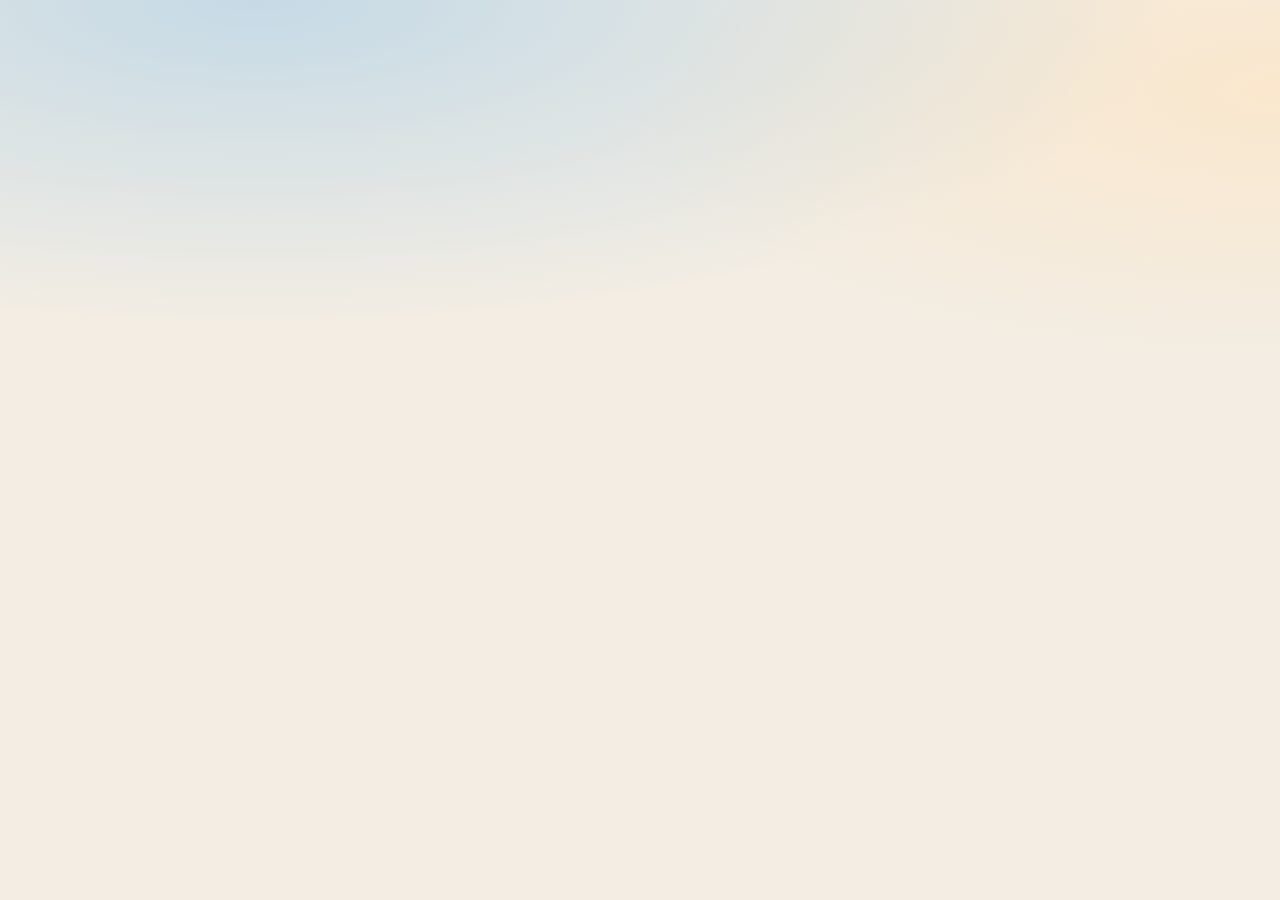
<file: google_apps_script/Index.html>
<!DOCTYPE html>
<html lang="th">
<head>
<base target="_top">
<meta charset="utf-8">
<meta name="viewport" content="width=device-width, initial-scale=1, viewport-fit=cover">
<style>
  /* Japan Factory theme (lite) — big, calm, readable for everyone; tablet-first forms */
  :root{
    --bg:#F3EDE3; --card:#FFFDF9; --line:#E3D8C7; --ink:#1E222B; --ink2:#5B5750; --ink3:#8A837A;
    --primary:#2B63CC; --on-primary:#fff; --gold:#B48C45; --stk:#6B5748;
    --ok:#138D4C; --warn:#C25A0B; --bad:#C8323A; --idle:#657083;
    --pearl:linear-gradient(180deg,#FFFFFF 0%,#FBF7F0 55%,#F3ECE1 100%);
    --shadow:0 0 0 1px rgba(134,112,94,.28),inset 0 1px 0 #fff,0 10px 22px -12px rgba(80,60,40,.35);
    --input:#FFFFFF; --scrim:rgba(30,24,16,.38);
    --font:"Thonburi","Sukhumvit Set","Noto Sans Thai","Leelawadee UI",system-ui,sans-serif;
  }
  @media (prefers-color-scheme:dark){:root{
    --bg:#141A2B; --card:#1C2336; --line:#2D3650; --ink:#EEF1F7; --ink2:#B7BFCE; --ink3:#8C95A8;
    --primary:#8DB3FF; --on-primary:#0B1530; --gold:#E2C27F; --stk:#121624; --ok:#4CCB86; --warn:#FFA765; --bad:#FF7A7E; --idle:#A5AEBC;
    --pearl:linear-gradient(180deg,rgba(255,255,255,.10),rgba(255,255,255,.04));
    --shadow:0 0 0 1px rgba(255,255,255,.10),inset 0 1px 0 rgba(255,255,255,.10),0 10px 22px -12px rgba(0,0,0,.7);
    --input:#232B40; --scrim:rgba(0,0,0,.55);
  }}
  *{box-sizing:border-box}
  html,body{margin:0}
  body{font-family:var(--font);font-size:19px;line-height:1.5;color:var(--ink);-webkit-font-smoothing:antialiased;
    background:radial-gradient(120% 60% at 20% 0%,rgba(142,195,234,.45),transparent 60%),
               radial-gradient(90% 50% at 100% 10%,rgba(252,230,200,.8),transparent 60%),var(--bg);min-height:100vh}
  @media (prefers-color-scheme:dark){body{background:radial-gradient(120% 60% at 20% 0%,rgba(70,90,170,.35),transparent 60%),var(--bg)}}
  button,input,textarea{font:inherit;color:inherit}
  .wrap{max-width:720px;margin:0 auto;padding:18px 16px 120px}
  .stk .o{stroke:var(--stk);stroke-width:2.2;stroke-linejoin:round;stroke-linecap:round}
  header{display:flex;align-items:center;gap:12px;margin-bottom:6px}
  header .brand{font-weight:700;font-size:17px;color:var(--ink2);flex:1}
  .pbtn{border:0;min-height:52px;padding:0 18px;border-radius:999px;background:var(--pearl);box-shadow:var(--shadow);
    font-size:17px;font-weight:600;cursor:pointer;display:inline-flex;align-items:center;gap:8px;text-decoration:none;color:var(--ink)}
  .pbtn:active,.primary:active{transform:translateY(1px)}
  .primary{border:0;min-height:60px;padding:0 26px;border-radius:999px;font-size:19px;font-weight:700;cursor:pointer;color:var(--on-primary);
    background:linear-gradient(180deg,color-mix(in srgb,var(--primary) 78%,#fff),var(--primary) 52%,color-mix(in srgb,var(--primary) 80%,#071433));
    box-shadow:0 0 0 1px color-mix(in srgb,var(--primary) 55%,#071433),inset 0 1px 0 rgba(255,255,255,.5),0 12px 26px -8px color-mix(in srgb,var(--primary) 60%,transparent)}
  .primary:disabled{opacity:.5}
  h1{font-size:34px;line-height:1.15;margin:10px 0 2px;letter-spacing:-.01em}
  .sub{color:var(--ink2);font-size:17px}
  .now{display:inline-flex;align-items:center;gap:8px;margin-top:10px;padding:6px 14px 6px 8px;border-radius:999px;background:var(--pearl);box-shadow:var(--shadow);font-weight:700;font-size:17px}
  .days{display:flex;gap:8px;overflow-x:auto;padding:16px 2px 6px;margin:0 -2px;scrollbar-width:none}
  .days::-webkit-scrollbar{display:none}
  .days button{flex:none;min-width:76px;min-height:64px;border:0;border-radius:18px;background:var(--pearl);box-shadow:var(--shadow);cursor:pointer;
    display:flex;flex-direction:column;align-items:center;justify-content:center;line-height:1.2}
  .days button b{font-size:21px}
  .days button small{font-size:14px;color:var(--ink2)}
  .days button[aria-pressed=true]{background:var(--primary);color:var(--on-primary);box-shadow:0 10px 22px -10px var(--primary)}
  .days button[aria-pressed=true] small{color:inherit;opacity:.85}
  .shifts{display:grid;grid-template-columns:1fr 1fr;gap:10px;margin:12px 0 4px}
  .sh{display:flex;align-items:center;gap:10px;padding:12px;border-radius:20px;background:var(--card);box-shadow:var(--shadow)}
  .sh b{display:block;font-size:22px;line-height:1.1}
  .sh small{color:var(--ink2);font-size:15px}
  .note{margin:12px 0 0;padding:12px 16px;border-radius:16px;background:rgba(231,162,27,.14);font-weight:600;font-size:17px}
  h2{font-size:21px;margin:22px 4px 10px;display:flex;justify-content:space-between;align-items:baseline}
  h2 span{font-size:16px;color:var(--ink3);font-weight:600}
  .card{display:grid;grid-template-columns:8px 1fr;border-radius:20px;overflow:hidden;background:var(--card);box-shadow:var(--shadow);margin-bottom:12px}
  .card>i{display:block}
  .card .b{padding:14px 16px 16px;position:relative}
  .card .tm{font-size:17px;font-weight:700;color:var(--primary);display:flex;align-items:center;gap:6px}
  .card .tt{font-size:21px;font-weight:700;line-height:1.35;margin:2px 0 4px;padding-right:64px}
  .card .meta{font-size:16px;color:var(--ink2)}
  .card.appt>i{background:linear-gradient(180deg,#E8D3A2,var(--gold))}
  .card.appt .tm{color:var(--gold)}
  .del{position:absolute;top:10px;right:10px;border:0;min-height:44px;min-width:56px;border-radius:14px;background:transparent;color:var(--ink3);font-size:15px;font-weight:600;cursor:pointer}
  .del:hover{background:rgba(200,50,58,.1);color:var(--bad)}
  .pill{display:inline-flex;align-items:center;gap:6px;margin-top:8px;padding:3px 12px;border-radius:999px;font-size:15px;font-weight:700;color:var(--c);background:color-mix(in srgb,var(--c) 13%,transparent)}
  .pill::before{content:"";width:8px;height:8px;border-radius:50%;background:var(--c)}
  .empty{text-align:center;padding:30px 16px;color:var(--ink2)}
  .empty b{display:block;color:var(--ink);font-size:21px;margin:10px 0 4px}
  .bellcard{display:flex;gap:14px;align-items:center;margin-top:22px;padding:16px;border-radius:20px;background:var(--card);box-shadow:var(--shadow);text-decoration:none;color:var(--ink)}
  .bellcard b{display:block;font-size:19px}
  .bellcard small{color:var(--ink2);font-size:15px}
  .foot{margin-top:22px;font-size:15px;color:var(--ink3);text-align:center}
  .stale{margin:16px 0 0;padding:14px 16px;border-radius:16px;background:rgba(200,50,58,.12);color:var(--bad);font-weight:700}
  .fab{position:fixed;right:max(16px,calc(50vw - 344px));bottom:calc(18px + env(safe-area-inset-bottom));z-index:10;display:inline-flex;align-items:center;gap:10px}
  .fab svg{width:26px;height:26px}
  /* sheet */
  .scrim{position:fixed;inset:0;background:var(--scrim);z-index:20;-webkit-backdrop-filter:blur(4px);backdrop-filter:blur(4px)}
  .sheet{position:fixed;left:50%;bottom:0;transform:translateX(-50%);z-index:21;width:min(640px,100%);max-height:92vh;overflow:auto;
    background:var(--bg);border-radius:28px 28px 0 0;box-shadow:0 -20px 50px rgba(0,0,0,.25);padding:10px 20px calc(24px + env(safe-area-inset-bottom));animation:up .28s cubic-bezier(.22,.9,.24,1)}
  @media (min-width:700px){.sheet{bottom:auto;top:50%;transform:translate(-50%,-50%);border-radius:28px;animation:none}}
  @keyframes up{from{transform:translate(-50%,40px);opacity:0}}
  .grab{width:48px;height:5px;border-radius:3px;background:var(--line);margin:0 auto 12px}
  .sheet h3{font-size:25px;margin:4px 0 14px}
  .f{margin-bottom:16px}
  .f>label{display:block;font-size:16px;font-weight:700;color:var(--ink2);margin-bottom:6px}
  .f input,.f textarea{width:100%;min-height:58px;border:2px solid var(--line);border-radius:16px;background:var(--input);padding:0 16px;font-size:20px}
  .f textarea{min-height:84px;padding:12px 16px;resize:vertical}
  .f input:focus,.f textarea:focus{outline:none;border-color:var(--primary)}
  .row{display:grid;grid-template-columns:1fr 1fr;gap:12px}
  .chips{display:flex;flex-wrap:wrap;gap:8px;margin-top:8px}
  .chips button{border:0;min-height:44px;padding:0 14px;border-radius:999px;background:var(--pearl);box-shadow:var(--shadow);font-size:16px;cursor:pointer}
  .chips button[aria-pressed=true]{background:var(--primary);color:var(--on-primary)}
  .err{color:var(--bad);font-weight:700;min-height:1.5em;margin:4px 0 10px}
  .acts{display:flex;gap:12px;justify-content:flex-end;flex-wrap:wrap}
  .acts .primary{flex:1;min-width:200px}
  .toast{position:fixed;left:50%;bottom:calc(96px + env(safe-area-inset-bottom));transform:translateX(-50%);z-index:30;max-width:calc(100% - 32px);
    background:rgba(24,30,42,.94);color:#fff;padding:14px 20px;border-radius:18px;font-weight:700;font-size:17px;box-shadow:0 20px 40px rgba(0,0,0,.3)}
  .busy{opacity:.55;pointer-events:none}
  @media (prefers-reduced-motion:reduce){.sheet{animation:none}}
</style>
</head>
<body>
<div class="wrap" id="app"></div>
<script>
let DATA = <?!= dataJson ?>;
const TH_WD = ["อาทิตย์","จันทร์","อังคาร","พุธ","พฤหัสบดี","ศุกร์","เสาร์"];
const TH_WD_S = ["อา","จ","อ","พ","พฤ","ศ","ส"];
const TH_M = ["ม.ค.","ก.พ.","มี.ค.","เม.ย.","พ.ค.","มิ.ย.","ก.ค.","ส.ค.","ก.ย.","ต.ค.","พ.ย.","ธ.ค."];
const STATUS_C = {"แผน":"var(--idle)","กำลังทำ":"var(--primary)","พักงาน":"var(--warn)","รอตรวจ":"var(--warn)","เสร็จแล้ว":"var(--ok)","ยกเลิก":"var(--ink3)"};

const SUN = '<svg class="stk" viewBox="0 0 48 48" width="40" height="40" aria-hidden="true"><g stroke="#F6B73C" stroke-width="3.2" stroke-linecap="round"><path d="M24 4v5M24 39v5M4 24h5M39 24h5M9.9 9.9l3.5 3.5M34.6 34.6l3.5 3.5M9.9 38.1l3.5-3.5M34.6 13.4l3.5-3.5"/></g><circle class="o" cx="24" cy="24" r="10.5" fill="#FFD36E"/><path d="M31.4 17.4A10.5 10.5 0 0 1 17.4 31.4A12 12 0 0 0 31.4 17.4Z" fill="#F6B73C"/></svg>';
const MOON = '<svg class="stk" viewBox="0 0 48 48" width="40" height="40" aria-hidden="true"><path class="o" fill="#FFE08A" d="M29 7.5A17 17 0 1 0 41 33A13 13 0 1 1 29 7.5Z"/><circle cx="17" cy="22" r="2.2" fill="#F2C35A"/><circle cx="22" cy="33" r="1.6" fill="#F2C35A"/></svg>';
const CAL = '<svg class="stk" viewBox="0 0 48 48" width="76" height="76" aria-hidden="true"><rect class="o" x="7" y="10" width="34" height="31" rx="6" fill="#FFFDF8"/><path class="o" fill="#F2958A" d="M7 16A6 6 0 0 1 13 10H35A6 6 0 0 1 41 16V20H7Z"/><rect class="o" x="14" y="6" width="4.4" height="8.5" rx="2.2" fill="#93A1AE"/><rect class="o" x="29.6" y="6" width="4.4" height="8.5" rx="2.2" fill="#93A1AE"/><path d="M17 30.5l4 4 9-9" fill="none" stroke="#4FB872" stroke-width="3" stroke-linecap="round" stroke-linejoin="round"/></svg>';
const BELL = (s = 44) => `<svg class="stk" viewBox="0 0 48 48" width="${s}" height="${s}" aria-hidden="true"><path class="o" fill="#FFD36E" d="M24 7c-7.2 0-12 5.4-12 12.6V27l-4 6.5h32L36 27v-7.4C36 12.4 31.2 7 24 7Z"/><path d="M33.5 15.5C35 17.6 36 20 36 23v4l3.2 5.2H30Z" fill="#F6B73C"/><path class="o" fill="#E8B04E" d="M19.5 36.5a4.5 4.5 0 0 0 9 0Z"/><circle class="o" cx="24" cy="6.5" r="2.4" fill="#F6B73C"/><path d="M15.5 18.5A9 9 0 0 1 20 12" fill="none" stroke="#fff" stroke-width="2.4" stroke-linecap="round" opacity=".9"/></svg>`;
const PLUS = '<svg viewBox="0 0 24 24" fill="none" stroke="currentColor" stroke-width="2.6" stroke-linecap="round"><path d="M12 5v14M5 12h14"/></svg>';

const esc = s => String(s ?? "").replace(/[&<>"']/g, c => ({"&":"&amp;","<":"&lt;",">":"&gt;",'"':"&quot;","'":"&#39;"}[c]));
const normDate = s => { s = String(s || "").trim(); let m = s.match(/^(\d{4})-(\d{1,2})-(\d{1,2})/);
  if (m) return `${m[1]}-${m[2].padStart(2,"0")}-${m[3].padStart(2,"0")}`;
  m = s.match(/^(\d{1,2})\/(\d{1,2})\/(\d{4})/); if (m) { const y = +m[3] > 2400 ? +m[3] - 543 : +m[3]; return `${y}-${m[2].padStart(2,"0")}-${m[1].padStart(2,"0")}`; }
  return s; };
const normTime = s => { const m = String(s || "").match(/(\d{1,2}):(\d{2})/); return m ? `${m[1].padStart(2,"0")}:${m[2]}` : ""; };
const pd = s => { const [y, m, d] = s.split("-").map(Number); return new Date(Date.UTC(y, m - 1, d)); };
const iso = d => d.toISOString().slice(0, 10);
const addDays = (s, n) => iso(new Date(pd(s).getTime() + n * 864e5));
const bkkNow = () => new Date(Date.now() + 7 * 3600e3);
const opDayToday = () => iso(new Date(bkkNow().getTime() - 8 * 3600e3));
const opDayOf = (date, time) => time && time < "08:00" ? addDays(date, -1) : date;   // work day runs 08:00 → 08:00
const timeKey = t => t ? (t < "08:00" ? "1" : "0") + t : "2";
const store = { get: (k, d) => { try { return JSON.parse(localStorage.getItem(k)) ?? d; } catch (e) { return d; } },
                set: (k, v) => { try { localStorage.setItem(k, JSON.stringify(v)); } catch (e) {} } };
const run = (fn, ...args) => new Promise((ok, no) => {
  if (!(window.google && google.script && google.script.run)) return no(new Error("ใช้ได้เฉพาะบนหน้า Google"));
  google.script.run.withSuccessHandler(ok).withFailureHandler(no)[fn](...args); });

let sel = null;
function model() {
  const rows = (DATA.rows || []).map(r => ({ ...r, date: normDate(r.date), start: r.type === "task" ? normTime(r.start) : r.start, end: r.type === "task" ? normTime(r.end) : r.end }));
  const meta = rows.find(r => r.type === "meta") || {};
  const shifts = Object.fromEntries(rows.filter(r => r.type === "shift").map(r => [r.date, r]));
  const items = [
    ...rows.filter(r => r.type === "task").map(r => ({ ...r, kind: "task", op: r.date })),
    ...(DATA.appts || []).map(a => ({ ...a, kind: "appt", op: opDayOf(a.date, a.start) })),
  ];
  const today = opDayToday();
  const days = Array.from({ length: 8 }, (_, i) => addDays(today, i));
  return { meta, shifts, items, days, today };
}

function render() {
  const app = document.getElementById("app");
  const M = model();
  if (!sel || !M.days.includes(sel)) sel = M.today;
  const d = pd(sel), hr = bkkNow().getUTCHours(), isNight = hr >= 20 || hr < 8;
  const sh = M.shifts[sel];
  const list = M.items.filter(x => x.op === sel).sort((a, b) => timeKey(a.start).localeCompare(timeKey(b.start)) || a.title.localeCompare(b.title, "th"));
  const label = x => x === M.today ? "วันนี้" : x === addDays(M.today, 1) ? "พรุ่งนี้" : TH_WD_S[pd(x).getUTCDay()];
  const gen = M.meta.title ? new Date(M.meta.title) : null;
  const stale = gen && (Date.now() - gen.getTime()) > 36 * 3600e3;
  const fmtGen = gen ? (() => { const g = new Date(gen.getTime() + 7 * 3600e3); return `${g.getUTCDate()} ${TH_M[g.getUTCMonth()]} ${String(g.getUTCHours()).padStart(2,"0")}:${String(g.getUTCMinutes()).padStart(2,"0")} น.`; })() : null;
  const calLink = DATA.calendarId ? `https://calendar.google.com/calendar/r?cid=${encodeURIComponent(DATA.calendarId)}` : null;
  const timeText = x => x.start ? `${esc(x.start)}${x.end ? "–" + esc(x.end) : ""} น.` : "ทั้งวัน";

  app.innerHTML = `
    <header><span class="brand">HRM งานวันนี้</span><button class="pbtn" onclick="reload()">โหลดใหม่</button></header>
    <h1>วัน${TH_WD[d.getUTCDay()]} ${d.getUTCDate()} ${TH_M[d.getUTCMonth()]}</h1>
    <div class="sub">เริ่ม 08:00 ถึง 08:00 ของวันถัดไป</div>
    ${sel === M.today ? `<span class="now">${isNight ? MOON : SUN} ตอนนี้ ${isNight ? "กะกลางคืน" : "กะกลางวัน"}</span>` : ""}
    <nav class="days" aria-label="เลือกวัน">${M.days.map(x => `<button aria-pressed="${x === sel}" onclick="pick('${x}')"><b>${pd(x).getUTCDate()}</b><small>${label(x)}</small></button>`).join("")}</nav>
    ${sh && (sh.start || sh.end) ? `<div class="shifts">
        <div class="sh">${SUN}<div><b>ทีม ${esc(sh.start || "—")}</b><small>กะกลางวัน 08:00–20:15</small></div></div>
        <div class="sh">${MOON}<div><b>ทีม ${esc(sh.end || "—")}</b><small>กะกลางคืน 20:00–08:15</small></div></div></div>` : ""}
    ${sh && sh.title ? `<div class="note">วันหยุด: ${esc(sh.title)}</div>` : ""}
    <h2>นัดหมายและงาน <span>${list.length} รายการ</span></h2>
    ${list.length ? list.map(x => x.kind === "appt" ? `
      <article class="card appt"><i></i><div class="b">
        <div class="tm">${BELL(22)} ${timeText(x)}</div>
        <div class="tt">${esc(x.title)}</div>
        ${x.location ? `<div class="meta">สถานที่: ${esc(x.location)}</div>` : ""}
        ${x.notes ? `<div class="meta">${esc(x.notes)}</div>` : ""}
        <span class="pill" style="--c:var(--gold)">เตือนก่อน ${DATA.remindMin || 10} นาที</span>
        ${DATA.canAdd ? `<button class="del" onclick="askDelete('${esc(x.id)}')" aria-label="ลบนัด ${esc(x.title)}">ลบ</button>` : ""}
      </div></article>` : `
      <article class="card"><i style="background:${esc(x.color || "#7F8898")}"></i><div class="b">
        <div class="tm">${timeText(x)}</div>
        <div class="tt">${esc(x.title)}</div>
        <div class="meta">${esc(x.category)}${x.location ? " · " + esc(x.location) : ""}</div>
        ${x.notes ? `<div class="meta">${esc(x.notes)}</div>` : ""}
        <span class="pill" style="--c:${STATUS_C[x.status] || "var(--idle)"}">${esc(x.status || "แผน")}</span></div></article>`).join("")
      : `<div class="empty">${CAL}<b>ยังไม่มีนัดหรืองานวันนี้</b>${DATA.canAdd ? "กดปุ่ม “+ เพิ่มนัด” มุมขวาล่างเพื่อเพิ่ม" : ""}</div>`}
    ${calLink ? `<a class="bellcard" href="${calLink}" target="_blank" rel="noopener">${BELL(52)}<span><b>เปิดแจ้งเตือนบนเครื่องนี้</b><small>กดครั้งเดียว → เพิ่มปฏิทิน “${esc(DATA.calendarName)}” แล้วมือถือจะเด้งเตือนก่อนนัด</small></span></a>` : ""}
    ${DATA.planError ? `<div class="note">แผนงานจากโปรแกรม: ${esc(DATA.planError)}</div>` : ""}
    ${DATA.calError ? `<div class="stale">${esc(DATA.calError)}</div>` : ""}
    ${stale ? `<div class="stale">แผนงานอาจเก่า (ส่งมาเมื่อ ${fmtGen}) — แจ้งหัวหน้าให้ส่งไฟล์ใหม่</div>` : ""}
    <div class="foot">${fmtGen ? `แผนงานส่งมาเมื่อ ${fmtGen} · ` : ""}แผนงานตามตาราง ไม่ใช่การบันทึกเข้างานจริง</div>
    ${DATA.canAdd ? `<button class="primary fab" onclick="openAdd()">${PLUS} เพิ่มนัด</button>` : ""}`;
}
function pick(x) { sel = x; render(); scrollTo({ top: 0, behavior: "smooth" }); }
function toast(msg) { const t = document.createElement("div"); t.className = "toast"; t.setAttribute("role", "status"); t.textContent = msg;
  document.body.append(t); setTimeout(() => t.remove(), 3200); }
async function reload() {
  const app = document.getElementById("app"); app.classList.add("busy");
  try { DATA = await run("getData"); render(); } catch (e) { toast(e.message || "โหลดไม่สำเร็จ ลองใหม่อีกครั้ง"); }
  finally { app.classList.remove("busy"); }
}

/* ── add appointment ── */
function closeSheet() { document.querySelectorAll(".scrim,.sheet").forEach(n => n.remove()); }
function sheet(html) {
  closeSheet();
  const s = document.createElement("div"); s.className = "scrim"; s.onclick = closeSheet;
  const b = document.createElement("div"); b.className = "sheet"; b.setAttribute("role", "dialog"); b.setAttribute("aria-modal", "true");
  b.innerHTML = `<div class="grab"></div>${html}`;
  document.body.append(s, b);
  return b;
}
function nextSlot() {   // next half hour, Thailand time
  const n = bkkNow(); let h = n.getUTCHours(), m = n.getUTCMinutes() < 30 ? 30 : 0; if (m === 0) h = (h + 1) % 24;
  return `${String(h).padStart(2,"0")}:${String(m).padStart(2,"0")}`;
}
function openAdd() {
  const M = model();
  const recentT = store.get("hrm.recentTitles", []), recentL = store.get("hrm.recentLocs", []);
  const pin = store.get("hrm.pin", "");
  let day = sel;
  const label = x => x === M.today ? "วันนี้" : x === addDays(M.today, 1) ? "พรุ่งนี้" : `${TH_WD_S[pd(x).getUTCDay()]} ${pd(x).getUTCDate()}`;
  const b = sheet(`
    <h3>เพิ่มนัดหมาย</h3>
    <div class="f"><label for="t">ชื่อนัด / เรื่อง</label><input id="t" autocomplete="off" placeholder="เช่น ประชุมกับ ME">
      ${recentT.length ? `<div class="chips">${recentT.map(x => `<button type="button" data-t="${esc(x)}">${esc(x)}</button>`).join("")}</div>` : ""}</div>
    <div class="f"><label>วันที่</label><div class="chips" id="dchips">${M.days.map(x => `<button type="button" data-d="${x}" aria-pressed="${x === day}">${label(x)}</button>`).join("")}</div></div>
    <div class="row">
      <div class="f"><label for="s">เวลาเริ่ม</label><input id="s" type="time" value="${sel === M.today ? nextSlot() : "08:30"}"></div>
      <div class="f"><label for="e">เวลาจบ (ไม่ใส่ก็ได้)</label><input id="e" type="time"></div>
    </div>
    <div class="f"><label for="l">สถานที่</label><input id="l" autocomplete="off" placeholder="เช่น โต๊ะ 3 OFFICE2">
      ${recentL.length ? `<div class="chips">${recentL.map(x => `<button type="button" data-l="${esc(x)}">${esc(x)}</button>`).join("")}</div>` : ""}</div>
    <div class="f"><label for="n">หมายเหตุ (ไม่ใส่ก็ได้)</label><textarea id="n" placeholder="เช่น เตรียมเอกสาร"></textarea></div>
    ${pin ? "" : `<div class="f"><label for="p">รหัสเพิ่มนัด (ใส่ครั้งแรกครั้งเดียว)</label><input id="p" inputmode="numeric" autocomplete="off" placeholder="ถามรหัสจากหัวหน้า"></div>`}
    <div class="err" id="err" role="alert"></div>
    <div class="acts"><button type="button" class="pbtn" onclick="closeSheet()">ยกเลิก</button>
      <button type="button" class="primary" id="save">บันทึกและตั้งเตือน ${DATA.remindMin || 10} นาที</button></div>`);
  const $ = id => b.querySelector("#" + id);
  b.querySelectorAll("[data-t]").forEach(x => x.onclick = () => { $("t").value = x.dataset.t; });
  b.querySelectorAll("[data-l]").forEach(x => x.onclick = () => { $("l").value = x.dataset.l; });
  b.querySelectorAll("[data-d]").forEach(x => x.onclick = () => { day = x.dataset.d; b.querySelectorAll("[data-d]").forEach(y => y.setAttribute("aria-pressed", y === x)); });
  setTimeout(() => $("t").focus(), 60);
  $("save").onclick = async () => {
    const f = { title: $("t").value.trim(), date: day, start: $("s").value, end: $("e").value, location: $("l").value.trim(), notes: $("n").value.trim(),
                pin: pin || ($("p") && $("p").value.trim()) };
    if (!f.title) { $("err").textContent = "กรุณาใส่ชื่อนัด"; $("t").focus(); return; }
    if (!f.start) { $("err").textContent = "กรุณาใส่เวลาเริ่ม"; $("s").focus(); return; }
    if (!f.pin) { $("err").textContent = "กรุณาใส่รหัสเพิ่มนัด"; $("p").focus(); return; }
    // an appointment before 08:00 belongs to the next calendar date of the chosen work day
    if (f.start < "08:00") f.date = addDays(day, 1);
    $("save").disabled = true; $("err").textContent = "";
    try {
      DATA = await run("addAppt", f);
      store.set("hrm.pin", f.pin);
      store.set("hrm.recentTitles", [f.title, ...recentT.filter(x => x !== f.title)].slice(0, 6));
      if (f.location) store.set("hrm.recentLocs", [f.location, ...recentL.filter(x => x !== f.location)].slice(0, 6));
      sel = day; closeSheet(); render(); toast(`บันทึกแล้ว · จะเตือนก่อน ${DATA.remindMin || 10} นาที`);
    } catch (e) {
      const msg = e.message || "บันทึกไม่สำเร็จ";
      if (/รหัส/.test(msg)) store.set("hrm.pin", "");
      $("err").textContent = msg; $("save").disabled = false;
    }
  };
}
function askDelete(id) {
  const a = (DATA.appts || []).find(x => x.id === id); if (!a) return;
  const b = sheet(`<h3>ลบนัดนี้?</h3><p style="font-size:20px;margin:0 0 6px"><b>${esc(a.title)}</b></p>
    <p class="sub" style="margin:0 0 18px">${esc(a.date)} ${esc(a.start)}${a.location ? " · " + esc(a.location) : ""}</p>
    <div class="err" id="err" role="alert"></div>
    <div class="acts"><button type="button" class="pbtn" onclick="closeSheet()">ไม่ลบ</button>
      <button type="button" class="primary" id="go" style="background:var(--bad);box-shadow:none;color:#fff">ลบนัด</button></div>`);
  b.querySelector("#go").onclick = async () => {
    b.querySelector("#go").disabled = true;
    try { DATA = await run("deleteAppt", id, store.get("hrm.pin", "")); closeSheet(); render(); toast("ลบนัดแล้ว"); }
    catch (e) { b.querySelector("#err").textContent = e.message || "ลบไม่สำเร็จ"; b.querySelector("#go").disabled = false; }
  };
}
document.addEventListener("keydown", e => { if (e.key === "Escape") closeSheet(); });
render();
</script>
</body>
</html>
</file>
